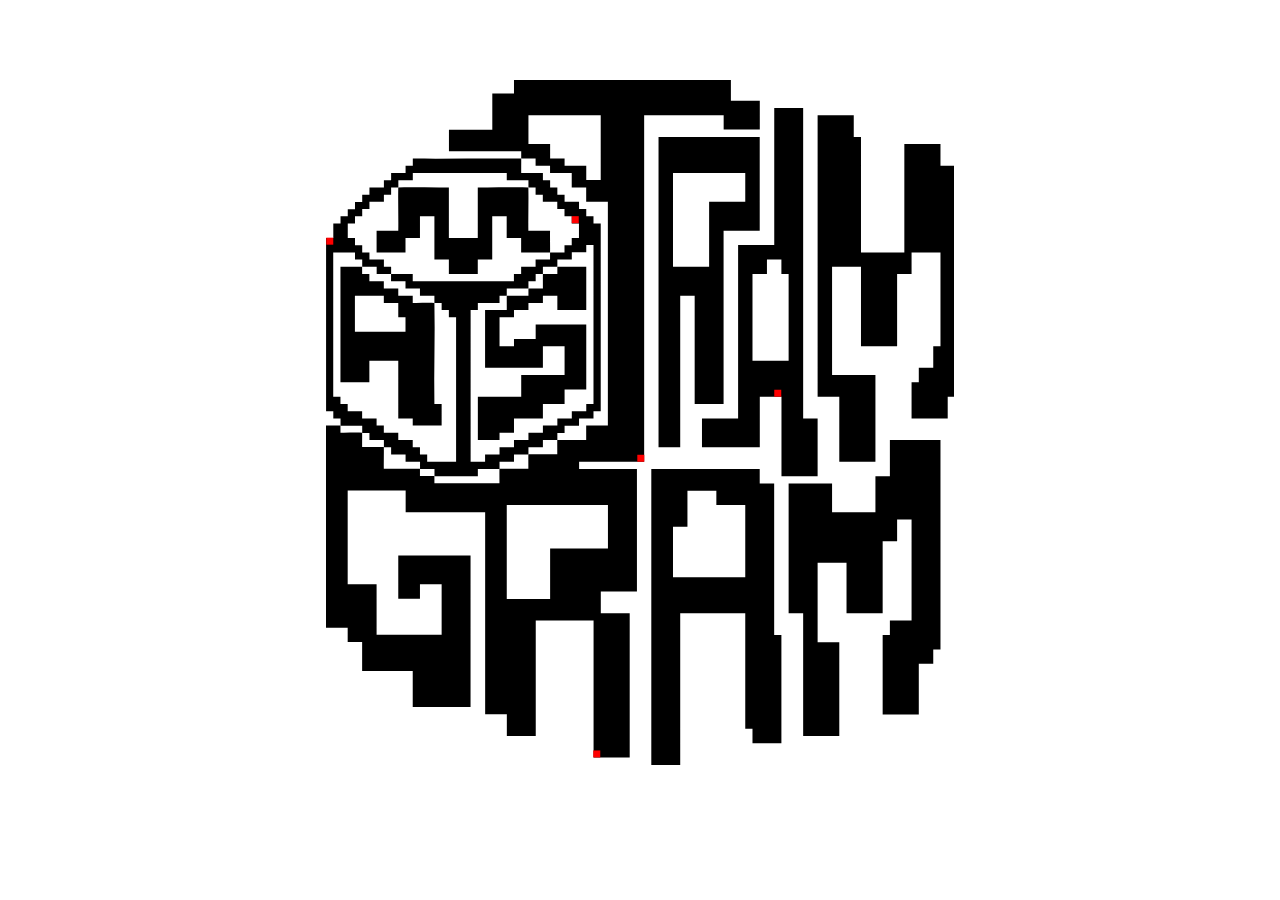
<file: index.html>
<!DOCTYPE html>

<html>
<head>
    <link href="style.css" rel="stylesheet" />
    <meta name="viewport" content="width=device-width, initial-scale=1.0">
</head>

<div class="container">
    <div class="center">
    <div class="buttonplace1">
        <div class="showhim"><a href="eeyora.html"></a>
            <div class="showme">
                <div class="artisttextstyle2">eeyora
            </div>
        </div>
    </div>
    </div>
    </div>

    <div class="center">
    <div class="buttonplace2">
        <div class="showhim"><a href="hey!music.html"></a>
            <div class="showme">
                <div class="artisttextstyle1">Hey! Music
            </div>
        </div>
    </div>
    </div>
    </div>

    <div class="center">
    <div class="buttonplace3">
        <div class="showhim"><a href="eteipapula.html"></a>
            <div class="showme">
                <div class="artisttextstyle3">eteipapula
            </div>
        </div>
    </div>
    </div>
    </div>

    <div class="center">
    <div class="buttonplace4">
        <div class="showhim"><a href="ABAOAQU.html"></a>
            <div class="showme">
                <div class="artisttextstyle4">ABAOAQU
            </div>
        </div>
    </div>
    </div>
    </div>

    <div class="center">
    <div class="buttonplace5">
        <div class="showhim"><a href="nemohe.html"></a>
            <div class="showme">
                <div class="artisttextstyle5">nemohe
            </div>
        </div>
    </div>
    </div>
    </div>

    <div class="center">
    <img class="asgsvg" src="asg svg.svg"/>
    </div>
</div>

</html>
</file>
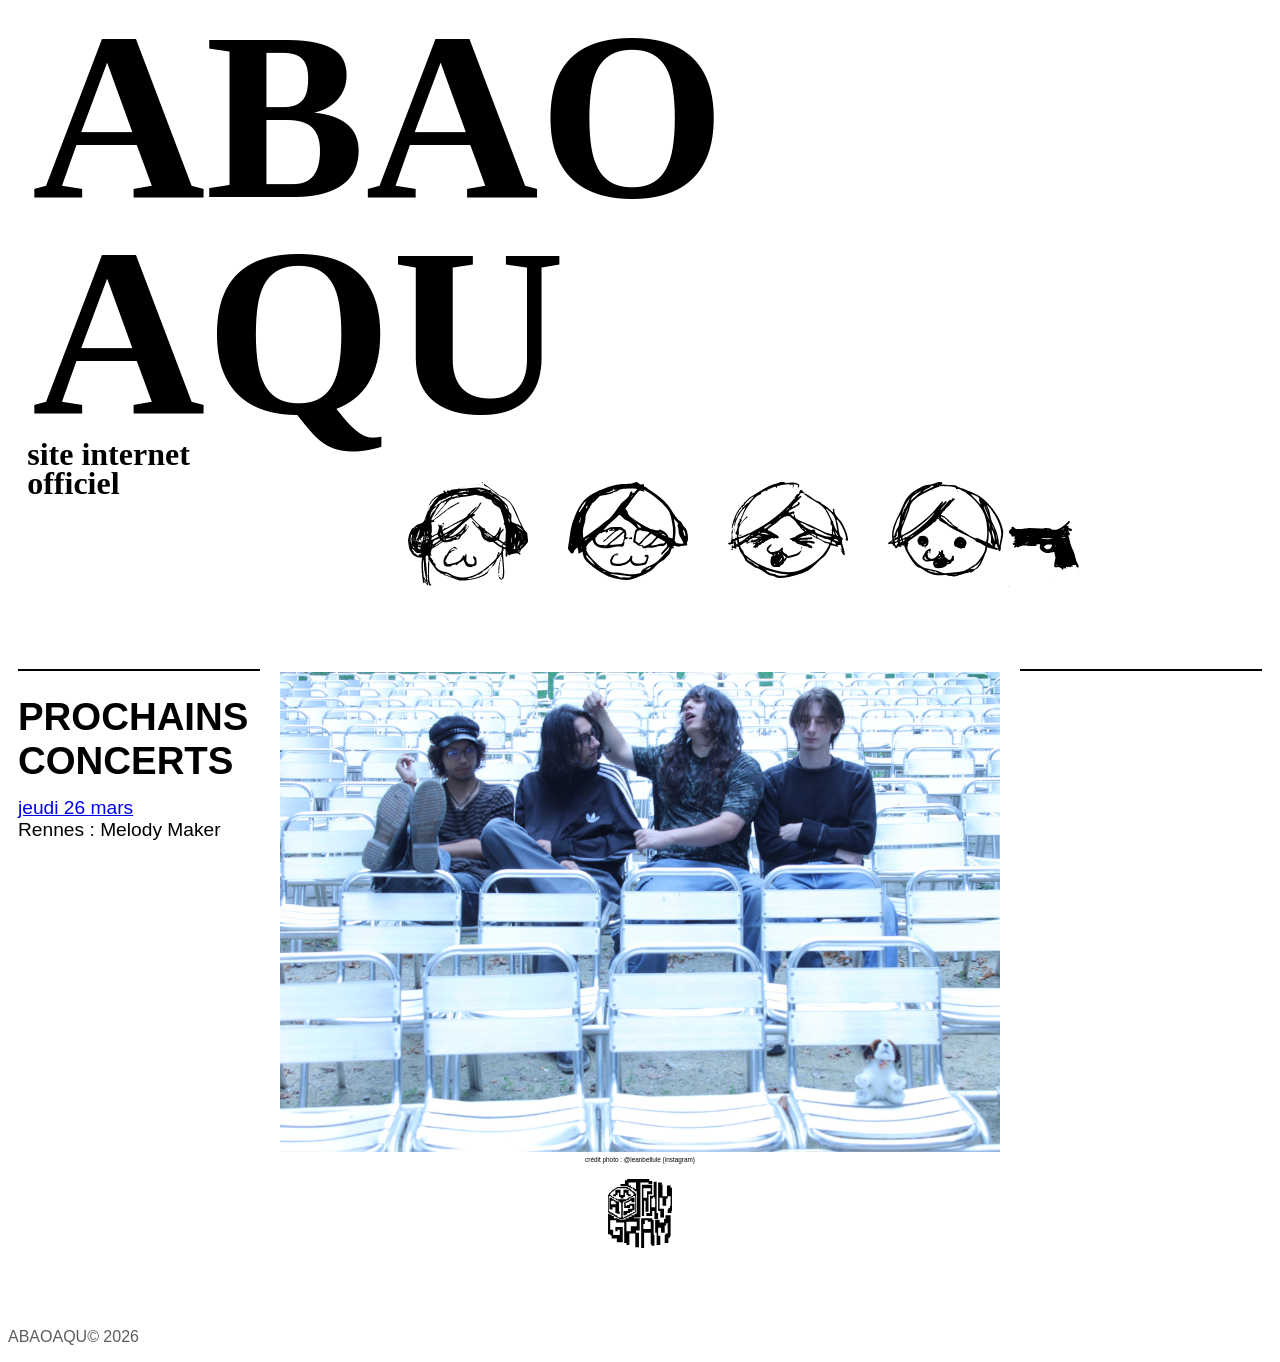
<file: ABAOAQU.html>
<!DOCTYPE html>

<html>
<head>
 <meta name="viewport" content="width=device-width, initial-scale=1.0">
 <link href="styleABAOAQU.css" rel="stylesheet" />
</head>
<body>
<div class="title">ABAO<br>
    AQU</div>

<div class="title5">site internet<br>
    officiel</div>
      <div class="space"></div>
      <div class="space"></div>
      <div class="space"></div>
      <div class="space"></div>
<div class="center">
 <picture>
    <a href="abaoaqudisco.html">
        <img class="menubutton1"src="abaoaquwebassets/Discographie.svg"></a>
    <a href="abaoaqubio.html">
        <img class="menubutton2"src="abaoaquwebassets/Bio.svg"></a>
    <a href="abaoaqucontacts.html">
        <img class="menubutton3"src="abaoaquwebassets/Contacts.svg"></a>
    <a href="abaoaqubonus.html">
        <img class="menubutton4"src="abaoaquwebassets/Bonus.svg"></a>
 </picture>
</div>
<br>
<br>
<div class="row">
  <div class="column">
    <div class="hl2"></div>
    <p style="margin-top: 10%; text-align: left; font-weight: 800; font-size: 3vw;">PROCHAINS CONCERTS</p>
    <p style="margin-top: -10%; margin-bottom: 3em; text-align: left; font-weight: 500; font-size: 1.5vw;"><a href="https://www.instagram.com/p/DU_KXBMCLAo/?utm_source=ig_web_copy_link&igsh=MzRlODBiNWFlZA==" target="_blank">jeudi 26 mars</a><br>Rennes : Melody Maker</p>
  </div>
  <div class="column">
    <img class="img1"src="abaoaqu1.jpeg">
    <figcaption style="font-size: 0.4em; text-align: center;">crédit photo : @leanbellule (instagram)</figcaption>
    <div>
    <a href="index.html">
        <img class="buttonasg"src="asg svg.svg"></a>
</div>
  </div>
  <div class="column">
    <div class="hl2"></div>
    <p style="margin-top: 10%; text-align: right; font-weight: 800; font-size: 3vw;"></p>
    <p style="margin-top: -10%; margin-bottom: 3em; text-align: left; font-weight: 800; font-size: 1.5vw;"></p>
    </p>
  </div>
</div>

<br>
<br>
<br>
<footer>
  <p>ABAOAQU© 2026<br>
</footer>
</body>
</file>
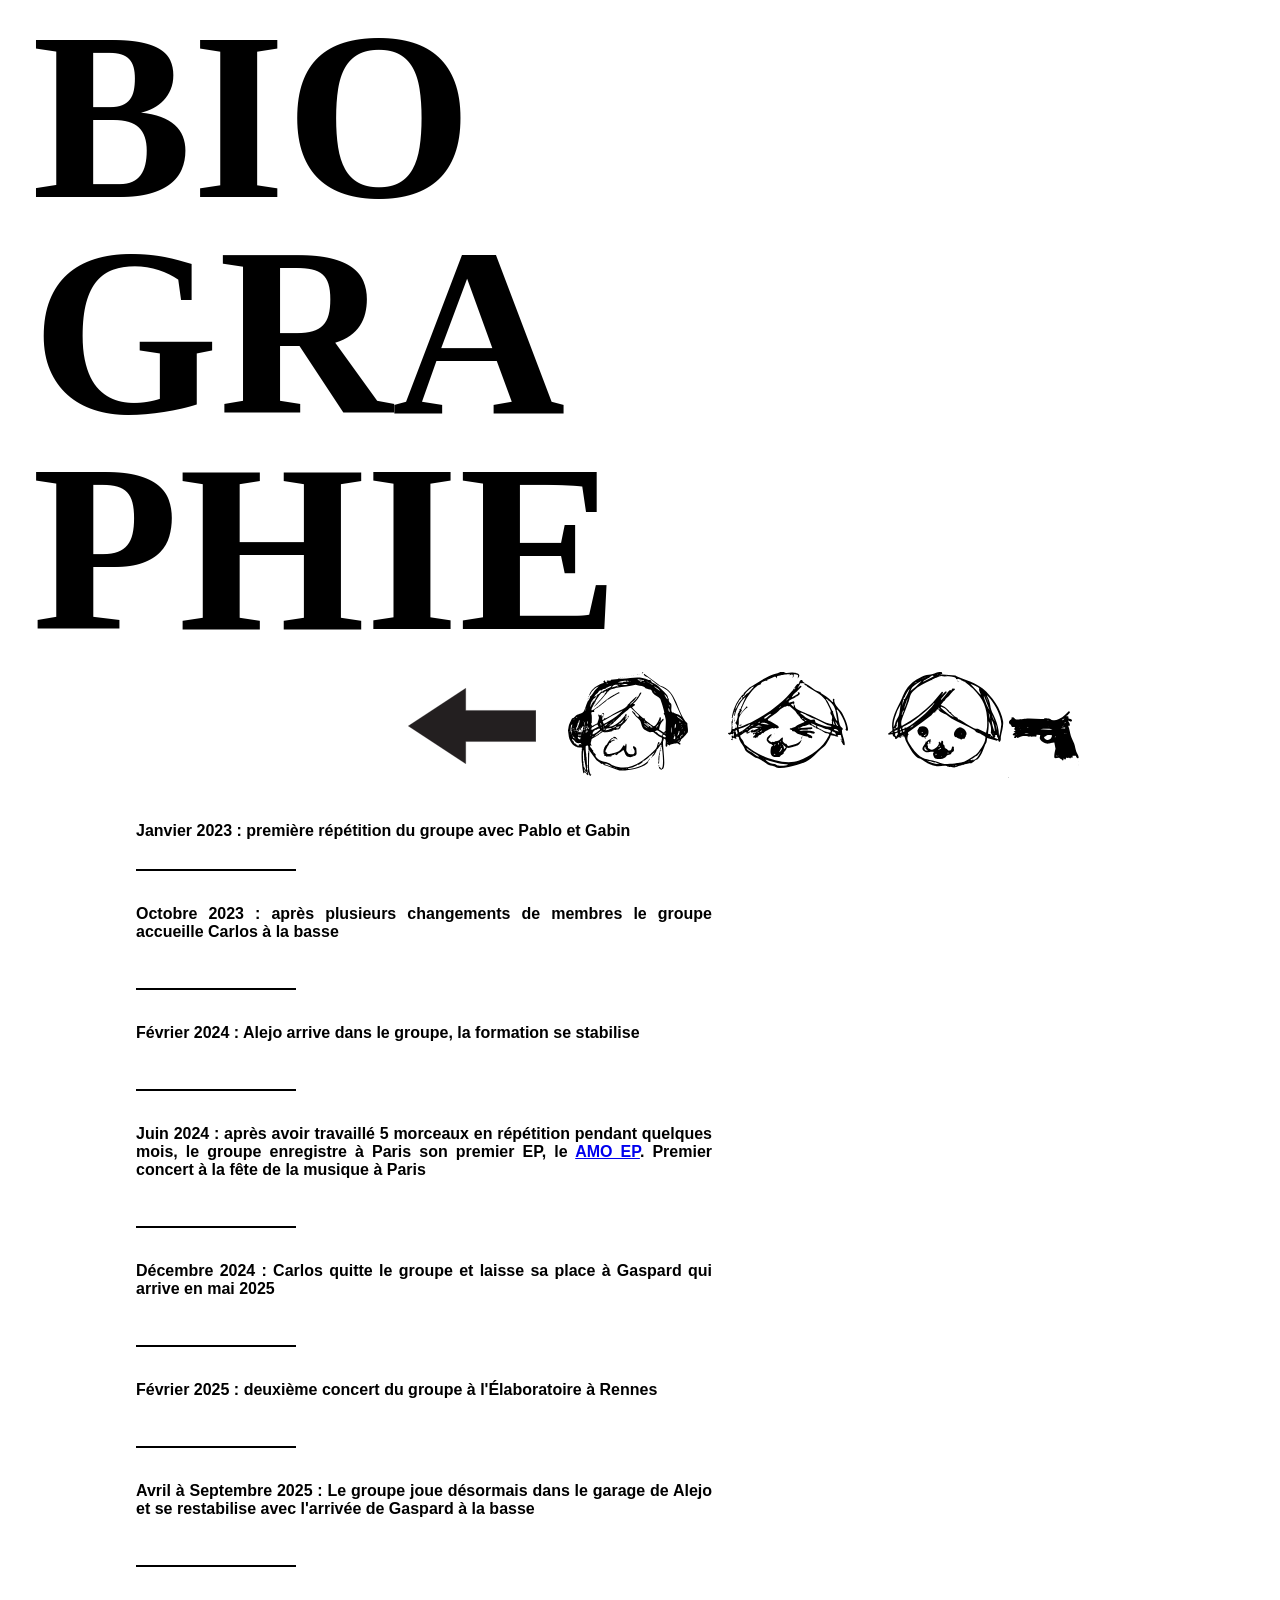
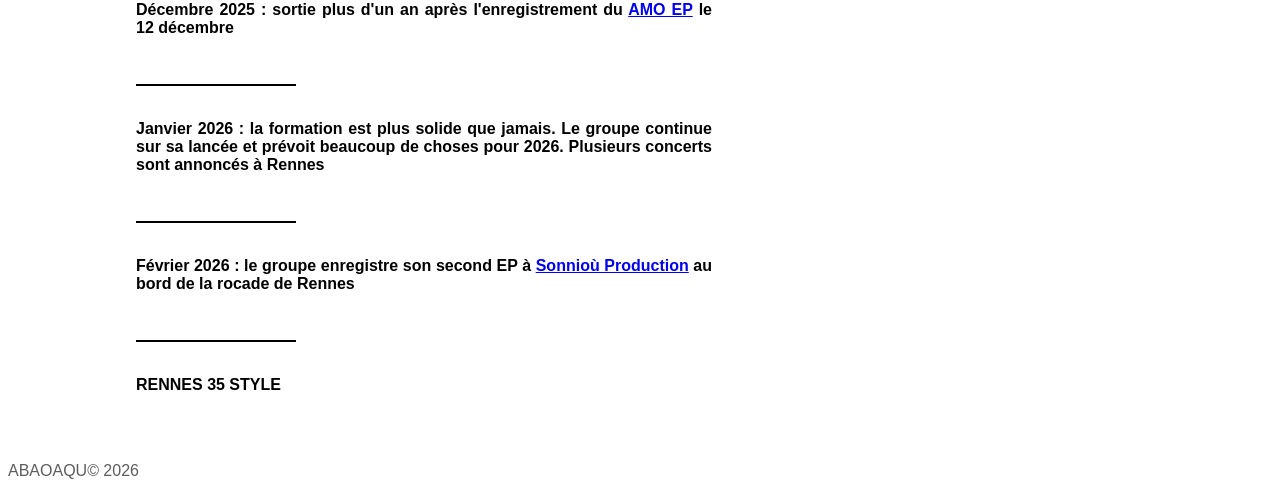
<file: abaoaqubio.html>
<!DOCTYPE html>
<head>
 <meta name="viewport" content="width=device-width, initial-scale=1.0">
 <link href="styleABAOAQU.css" rel="stylesheet" />
 <style>
    .menubutton2:hover {
        filter: invert(50%) sepia(79%) saturate(2476%) hue-rotate(20deg) brightness(118%) contrast(119%);
    }
</style>
</head>
<body>
  <div class="title">BIO<br>GRA<br>PHIE</div>
  <div class="space"></div>
  <div class="space"></div>
      <div class="space"></div>
      <div class="space"></div>
      <div class="space"></div>
      <div class="space"></div>
  <a href="ABAOAQU.html">
    <img class="backbutton" src="arrow.svg">
  </a>
  <picture>
  <a href="abaoaqudisco.html">
      <img class="menubutton2"src="abaoaquwebassets/Discographie.svg"></a>
  <a href="abaoaqucontacts.html">
      <img class="menubutton3"src="abaoaquwebassets/Contacts.svg"></a>
  <a href="abaoaqubonus.html">
      <img class="menubutton4"src="abaoaquwebassets/Bonus.svg"></a>
  </picture>
    <br>
    <p class="biotext1">
    <br>
    <br>
    Janvier 2023 : première répétition du groupe avec Pablo et Gabin
    <br>
    <div class="hl"></div>
    <br>
    <p class="biotext1">
    Octobre 2023 : après plusieurs changements de membres le groupe accueille Carlos à la basse</p>
    <br>
    <div class="hl"></div>
    <br>
    <p class="biotext1">  
    Février 2024 : Alejo arrive dans le groupe, la formation se stabilise</p>
    <br>
    <div class="hl"></div>    
    <br>
    <p class="biotext1">
    Juin 2024 : après avoir travaillé 5 morceaux en répétition pendant quelques mois, le groupe enregistre à Paris son premier EP, le <a href="abaoaqudisco.html">AMO EP</a>. Premier concert à la fête de la musique à Paris</p>
    <br>
    <div class="hl"></div>    
    <br>
    <p class="biotext1">
    Décembre 2024 : Carlos quitte le groupe et laisse sa place à Gaspard qui arrive en mai 2025</p>
    <br>
    <div class="hl"></div>    
    <br>
    <p class="biotext1">
    Février 2025 : deuxième concert du groupe à l'Élaboratoire à Rennes</p>
    <br>
    <div class="hl"></div>    
    <br>
    <p class="biotext1">
    Avril à Septembre 2025 : Le groupe joue désormais dans le garage de Alejo et se restabilise avec l'arrivée de Gaspard à la basse</p>
    <br>
    <div class="hl"></div>    
    <br>
    <p class="biotext1">
    Décembre 2025 : sortie plus d'un an après l'enregistrement du <a href="abaoaqudisco.html">AMO EP</a> le 12 décembre</p>
    <br>
    <div class="hl"></div>    
    <br>
    <p class="biotext1">
    Janvier 2026 : la formation est plus solide que jamais. Le groupe continue sur sa lancée et prévoit beaucoup de choses pour 2026. Plusieurs concerts sont annoncés à Rennes</p>
    <br>
    <div class="hl"></div>    
    <br>
    <p class="biotext1">
    Février 2026 : le groupe enregistre son second EP à <a href="https://soniou.fr/en/" target="_blank">Sonnioù Production</a> au bord de la rocade de Rennes</p>
    <br>
    <div class="hl"></div>    
    <br>
  <p class="biotext1">RENNES 35 STYLE</p>

<br>
<br>
<footer>
  <p>ABAOAQU© 2026<br>
</footer>

  </body>
</file>
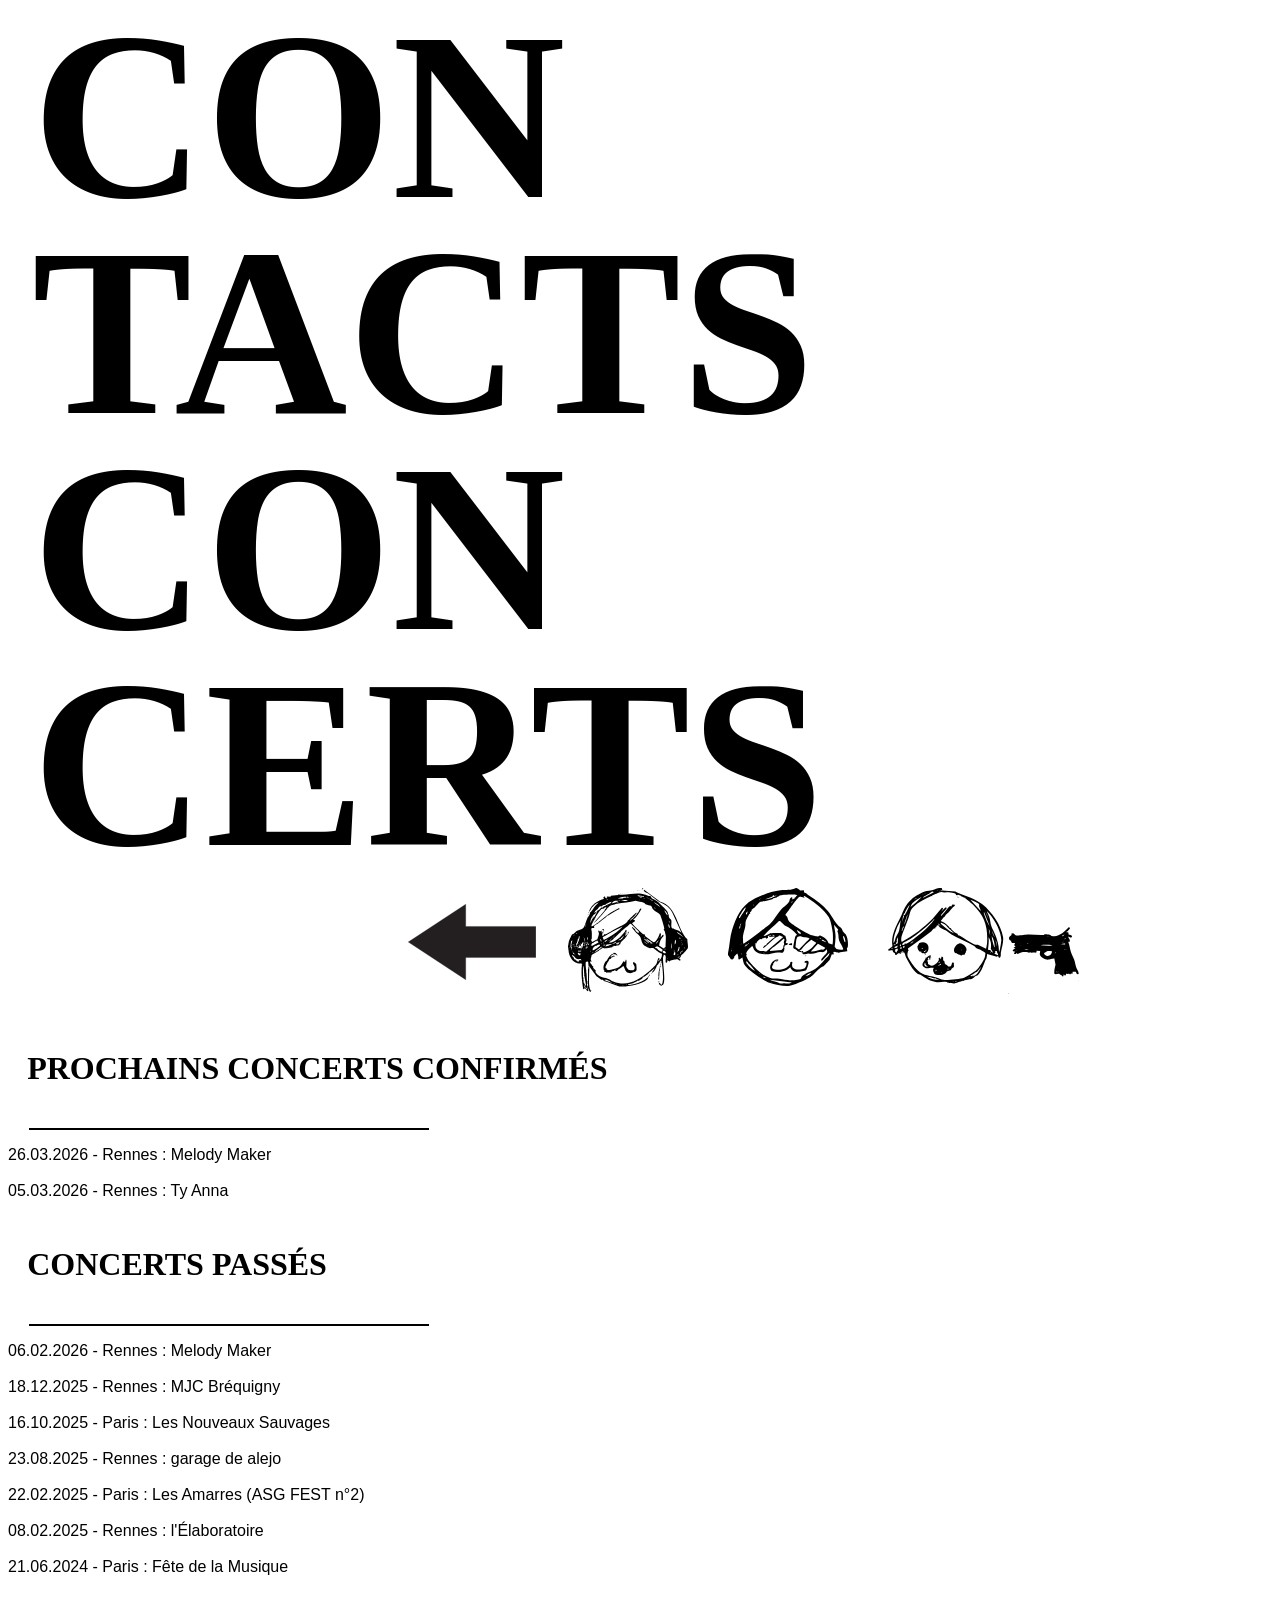
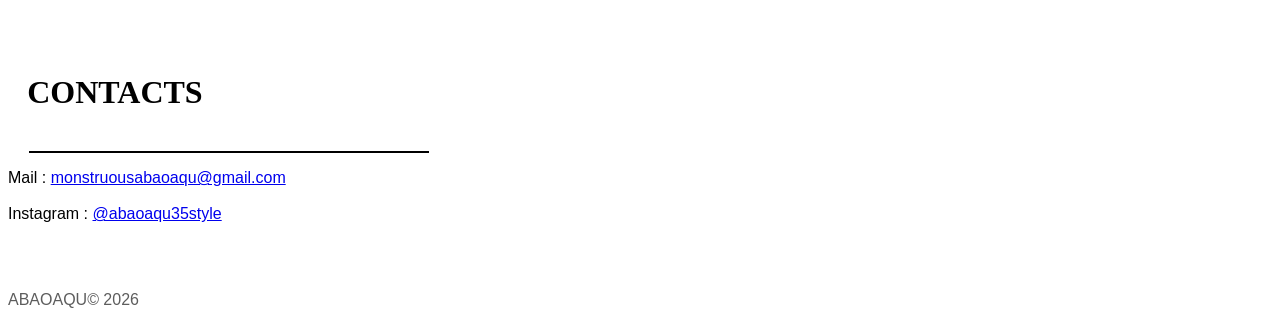
<file: abaoaqucontacts.html>
<!DOCTYPE html>
<head>
 <meta name="viewport" content="width=device-width, initial-scale=1.0">
 <link href="styleABAOAQU.css" rel="stylesheet" />
 <style>
    .menubutton2:hover {
    filter: invert(50%) sepia(79%) saturate(2476%) hue-rotate(20deg) brightness(118%) contrast(119%);
    }
    .menubutton3:hover {
    filter: invert(50%) sepia(79%) saturate(2476%) hue-rotate(170deg) brightness(118%) contrast(119%);
    }

    .hl {
    width: 25em;
    height: 15px;
    margin-left: 1.3em;
    border-bottom: 2px solid black;
    position: relative;
    }
  @media screen and (max-width: 600px) {
    .title {
        font-size: rem;
    }
    .hl {
    width: 15em;
    height: 15px;
    margin-left: 0.4em;
    border-bottom: 2px solid black;
    position: relative;
    }
  }
 </style>
</head>
<body>
  <div class="title">CON<br>TACTS<br>CON<br>CERTS</div>
  <div class="space"></div>
  <div class="space"></div>
      <div class="space"></div>
      <div class="space"></div>
      <div class="space"></div>
      <div class="space"></div>
  <a href="ABAOAQU.html">
    <img class="backbutton" src="arrow.svg">
  </a>
  <picture>
  <a href="abaoaqudisco.html">
      <img class="menubutton2"src="abaoaquwebassets/Discographie.svg"></a>
  <a href="abaoaqubio.html">
      <img class="menubutton3"src="abaoaquwebassets/Bio.svg"></a>
  <a href="abaoaqubonus.html">
      <img class="menubutton4"src="abaoaquwebassets/Bonus.svg"></a>
  </picture>
  <br>
  <br>
  <br>
  <p class="title2">PROCHAINS CONCERTS CONFIRMÉS</p>
  <div class="hl"></div>
  <p>
    26.03.2026 - Rennes : Melody Maker<br><br>
    05.03.2026 - Rennes : Ty Anna<br><br>
  </p>
  <p class="title2">CONCERTS PASSÉS</p>
    <div class="hl"></div>
  <p>
    06.02.2026 - Rennes : Melody Maker<br><br>
    18.12.2025 - Rennes : MJC Bréquigny<br><br>
    16.10.2025 - Paris : Les Nouveaux Sauvages<br><br>
    23.08.2025 - Rennes : garage de alejo<br><br>
    22.02.2025 - Paris : Les Amarres (ASG FEST n°2)<br><br>
    08.02.2025 - Rennes : l'Élaboratoire<br><br>
    21.06.2024 - Paris : Fête de la Musique<br><br>
  </p>
  <br>
  <br>
  <p class="title2">CONTACTS</p>
    <div class="hl"></div>
  <p>
    Mail : <a href="mailto:monstruousabaoaqu@gmail.com">monstruousabaoaqu@gmail.com</a><br><br>
    Instagram : <a href="https://www.instagram.com/abaoaqu35style/" target="_blank">@abaoaqu35style</a>
  </p>

<br>
<br>
<footer>
  <p>ABAOAQU© 2026<br>
</footer>

</body>
</file>
<file: style.css>
html {
  zoom: 160%;
}

body {
  background-color: white;
}

a:link, a:visited
.a {
   border: 5px blue;
   background-color: red;
   height: 0.25em;
   width: 0.25em;
   max-width: 0.25em;
   cursor: pointer;
   animation-name: button1;
   animation-duration: 300ms;
   animation-iteration-count: infinite;
   display: block;
}

@keyframes button1 {
  0%   {background-color: red;}
  25%  {background-color: yellow;}
  50%  {background-color: green;}
  75%  {background-color: red;}
  100% {background-color: blue;}
}

.container {
  display: flex;
  justify-content: center;
  align-items: center;
  height: 32em;
}

.asgsvg {
  user-select: none;
  pointer-events: none;
  -moz-user-select: none;
  -webkit-user-drag: none;
  -webkit-user-select: none;
  -webkit-touch-callout: none;
  -khtml-user-select: none;
  -ms-user-select: none;
  display: block;
  margin: auto;
  z-index: 1;
  width: 24.5em;
}

.center {
  justify-content: center;
  align-items: center;
  display: block;
}

.showme {
  display: none;
  position: absolute;
}

.showhim:hover .showme {
  display: block;
}

.artisttextstyle1 {
  background-color: yellow;
  font-family: Arial, Helvetica, sans-serif;
  width: 5em;
  border: 0.2em solid rgb(255, 136, 0);
  padding: 0.1em;
  margin: 0.1em;
  font-size: 3em;
  z-index: 3;
  color: rgb(255, 136, 0);
}

.artisttextstyle2 {
  background-color: rgb(181, 255, 117);
  font-family: Arial, Helvetica, sans-serif;
  width: 3.1em;
  border: 0.2em solid rgb(0, 204, 255);
  padding: 0.1em;
  margin: 0.1em;
  font-size: 3em;
  color: rgb(0, 204, 255);
  z-index: 4;
}

.artisttextstyle3 {
  background-color: rgb(91, 66, 255);
  font-family: Arial, Helvetica, sans-serif;
  width: 4.6em;
  border: 0.2em solid rgb(255, 143, 45);
  padding: 0.1em;
  margin: 0.1em;
  font-size: 3em;
  z-index: 3;
  color: rgb(255, 143, 45);
}

.artisttextstyle4 {
  background-color: rgb(255, 255, 255);
  font-family: HelveticaNeue;
  src: "HelveticaNeue.ttc";
  width: 5.1em;
  border: 0.2em solid rgb(0, 0, 0);
  padding: 0.1em;
  margin: 0.1em;
  font-weight: 800;
  font-size: 3em;
  z-index: 3;
  color: rgb(0, 0, 0);
}

.artisttextstyle5 {
  background-color: rgb(255, 141, 230);
  font-family: HelveticaNeue;
  src: "HelveticaNeue.ttc";
  width: 3.7em;
  border: 0.2em solid rgb(255, 255, 255);
  padding: 0.1em;
  margin: 0.1em;
  font-size: 3em;
  z-index: 3;
  color: rgb(255, 255, 255);
}

.buttonplace1 {
  display: block;
  position: absolute;
  z-index: 2;
  transform: translate(0.01em, -7.2em);
}

.buttonplace2 {
  position: absolute;
  z-index: 2;
  transform: translate(9.6em, -8.04em);
}

.buttonplace3 {
  position: absolute;
  z-index: 2;
  transform: translate(17.51em, -1.26em);
}

.buttonplace4 {
  display: block;
  position: absolute;
  z-index: 2;
  transform: translate(12.16em, 1.28em);
}

.buttonplace5 {
  display: block;
  position: absolute;
  z-index: 2;
  transform: translate(10.44em, 12.83em);
}

@media screen and (max-width: 600px) {
    html{
      zoom: 85%;
    }
    .container {
      display: flex;
      justify-content: center;
      align-items: center;
      height: 50em;
    }
    .asgsvg{
       width: 24em;
       background-position: center;
    }
    .a{
       width: 0.25em;
       background-position: center;
    }
    .buttonplace1 {
      display: block;
      position: absolute;
      z-index: 2;
      transform: translate(0em, -7.04em);
    }

    .buttonplace2 {
      position: absolute;
      z-index: 2;
      transform: translate(9.401em, -7.851em);
    }

    .buttonplace3 {
      position: absolute;
      z-index: 2;
      transform: translate(18.81em, -1.23em);
    }

    .buttonplace4 {
      display: block;
      position: absolute;
      z-index: 2;
      transform: translate(12.71em, 0.69em);
    }

    .buttonplace5 {
      display: block;
      position: absolute;
      z-index: 2;
      transform: translate(10.23em, 12.55em);
    }
    .artisttextstyle1 {
      background-color: yellow;
      font-family: Arial, Helvetica, sans-serif;
      width: 5em;
      border: 0.2em solid rgb(255, 136, 0);
      padding: 0.1em;
      margin: 0.1em;
      font-size: 2em;
      z-index: 3;
      color: rgb(255, 136, 0);
    }

    .artisttextstyle2 {
      background-color: rgb(181, 255, 117);
      font-family: Arial, Helvetica, sans-serif;
      width: 3.1em;
      border: 0.2em solid rgb(0, 204, 255);
      padding: 0.1em;
      margin: 0.1em;
      font-size: 2em;
      color: rgb(0, 204, 255);
      z-index: 4;
    }

    .artisttextstyle3 {
      background-color: rgb(91, 66, 255);
      font-family: Arial, Helvetica, sans-serif;
      width: 4.6em;
      border: 0.2em solid rgb(255, 143, 45);
      padding: 0.1em;
      margin: 0.1em;
      font-size: 1.2em;
      z-index: 3;
      color: rgb(255, 143, 45);
    }

    .artisttextstyle4 {
      background-color: rgb(255, 255, 255);
      font-family: HelveticaNeue;
      src: "HelveticaNeue.ttc";
      width: 5.1em;
      border: 0.2em solid rgb(0, 0, 0);
      padding: 0.1em;
      margin: 0.1em;
      font-weight: 800;
      font-size: 2em;
      z-index: 3;
      color: rgb(0, 0, 0);
    }

    .artisttextstyle5 {
      background-color: rgb(255, 141, 230);
      font-family: HelveticaNeue;
      src: "HelveticaNeue.ttc";
      width: 3.7em;
      border: 0.2em solid rgb(255, 255, 255);
      padding: 0.1em;
      margin: 0.1em;
      font-size: 3em;
      z-index: 3;
      color: rgb(255, 255, 255);
    }
}
</file>
<file: styleABAOAQU.css>
body {
    font-family: Arial, Helvetica, sans-serif;
    background: white;
}

footer {
  color: rgb(93, 93, 93);
}

.space {
  position: relative;
  width: 1em;
  height: 1em;
}

.buttonasg {
  margin: auto;
  display: block;
  justify-content: center;
  position: relative;
  margin-top: 1em;
  max-width: 4em;
}

.buttonasg:hover {
  filter: invert(50%) sepia(0%) saturate(2476%) hue-rotate(20deg) brightness(118%) contrast(119%);
}

.title {
    position: relative;
    font-family: HelveticaNeue;
    src: "HelveticaNeue.ttc";
    font-size: 15rem;
    font-weight: 800;
    margin-left: 0.1em;
    line-height: 0.9;
}

.title2 {
    position: relative;
    font-family: HelveticaNeue;
    src: "HelveticaNeue.ttc";
    font-size: 2em;
    font-weight: 800;
    margin-left: 0.6em;
    line-height: 0.9;
}

.title3 {
    font-family: HelveticaNeue;
    src: "HelveticaNeue.ttc";
    font-size: 20vw;
    font-weight: 800;
    margin-left: 40px;
    line-height: 0.9;
}

.title4 {
    position: relative;
    font-family: HelveticaNeue;
    src: "HelveticaNeue.ttc";
    font-size: 5em;
    font-weight: 800;
    line-height: 1;
    margin-top: 0em;
}

.title5 {
    position: relative;
    font-family: HelveticaNeue;
    src: "HelveticaNeue.ttc";
    font-size: 2em;
    font-weight: 800;
    margin-left: 0.6em;
    line-height: 0.9;
}

.img1 {
    max-width: 45em;
    margin-top: 4em;
}

.center {
  display: block;
  margin-left: auto;
  margin-right: auto;
}

.backbutton {
    position: absolute;
    float: left;
    display: block;
    max-width: 8em;
    margin-top: -4em;
    margin-left: 25em;
}

.backbutton:hover {
    filter: invert(50%) sepia(0%) saturate(2476%) hue-rotate(20deg) brightness(118%) contrast(119%);
}

.menubutton1 {
    position: absolute;
    float: left;
    display: block;
    width: 7.5em;
    margin-left: 25em;
    margin-top: -5em;
}

.menubutton1:hover {
    filter: invert(50%) sepia(79%) saturate(2476%) hue-rotate(20deg) brightness(118%) contrast(119%);
}

.menubutton2 {
    position: relative;
    float: left;
    display: block;
    width: 7.5em;
    margin-top: -5em;
    margin-left: 35em;
}

.menubutton2:hover {
    filter: invert(50%) sepia(79%) saturate(2476%) hue-rotate(170deg) brightness(118%) contrast(119%);
}

.menubutton3 {
    position: absolute;
    float: left;
    display: block;
    width: 7.5em;
    margin-top: -5em;
    margin-left: 45em;
}

.menubutton3:hover {
    filter: invert(50%) sepia(79%) saturate(2476%) hue-rotate(110deg) brightness(118%) contrast(119%);
}

.menubutton4 {
    position: absolute;
    float: left;
    display: block;
    width: 12em;
    margin-top: -5em;
    margin-left: 55em;
}

.menubutton4:hover {
    filter: invert(34%) sepia(81%) saturate(6777%) hue-rotate(1deg) brightness(100%) contrast(104%);
}

.albumcover {
    position: relative;
    margin-top: 2em;
    width: 35em;
}

.albumtext1 { 
    font-size: 1em;
    font-weight: 800;
    position: relative; 
    margin-top: -75px;
}

.albumtext2 { 
    font-size: 0.8em;
    font-weight: 800;
    position: relative; 
}

.albumtext3 { 
    font-size: 0.7em;
    font-weight: 800;
    position: relative; 
}

.tracksappearance {
    position: relative;
    font-size: 2.5vw;
    font-weight: 800;
}

.tracksappearance:hover {
    color: red;
}

.linkappearance {
    position: relative;
    font-size: 30px;
    font-weight: 800;
}

.linkappearance2 {
    position: relative;
    font-size: 3em;
    font-weight: 800;
    margin-left: 0.7em;
}

.linkappearance:hover {
    color: red;
}

.tracks:hover .showme{
    position: relative;
}

.showme {
  display: none;
  position: absolute;
}

.showhim:hover .showme {
  display: block;
}

* {
  box-sizing: border-box;
}

.row {
  display: flex;
}

.column {
  flex: 50%;
  padding: 10px;
}

.biotext1 {
  font-weight: 600;
  position: relative;
  text-align: justify;
  margin-left: 8em;
  margin-right: 35em;
  font-size: 1em;
}

.biotext2 {
  font-weight: 600;
  position: relative;
  text-align: left;
  margin-left: 0.7em;
  margin-right: 0.7em;
  font-size: 3em;
}

.hl {
  width: 10em;
  height: 15px;
  margin-left: 8em;
  border-bottom: 2px solid black;
  position: relative;
}

.hl2 {
  justify-content: center;
  display: block;
  margin: auto;
  margin-top: 20%;
  width: 100%;
  height: 15px;
  border-bottom: 2px solid black;
  position: relative;
}

@media screen and (max-width: 600px) {
  footer {
    font-size: 0.6em;
    color: rgb(93, 93, 93);
  }

  .buttonasg {
    margin: auto;
    display: block;
    justify-content: center;
    position: relative;
    margin-top: 1em;
    max-width: 2em;
  }

  .space {
    position: relative;
    width: 0em;
    height: 0em;
  }
  .title {
    font-size: 7rem;
  }
  .title2 {
    font-size: 1.2rem;
    margin-left: 0.25em;
  }
  
  .title4 {
    position: relative;
    font-size: 2em;
    margin-top: 0em;
  }

  .title5 {
    position: relative;
    font-family: HelveticaNeue;
    src: "HelveticaNeue.ttc";
    font-size: 1.5em;
    font-weight: 800;
    margin-left: 0.3em;
    line-height: 0.9;
  }

  .linkappearance2 {
    position: relative;
    font-size: 1em;
    font-weight: 800;
    margin-left: 0.7em;
  }

  .img1 {
    max-width: 10em;
    margin-top: 1em;
  }
  
  .backbutton {
    max-width: 3em;
    margin-top: 0.9em;
    margin-left: 4.4em;
  }

  .menubutton1 {
    position: absolute;
    float: left;
    display: block;
    max-width: 3em;
    margin-left: 5em;
    margin-top: 0.5em;
  }

  .menubutton1:hover {
    filter: invert(50%) sepia(79%) saturate(2476%) hue-rotate(20deg) brightness(118%) contrast(119%);
  }

  .menubutton2 {
    position: absolute;
    float: left;
    display: block;
    max-width: 3em;
    margin-left: 9em;
    margin-top: 0.5em;
  }

  .menubutton2:hover {
    filter: invert(50%) sepia(79%) saturate(2476%) hue-rotate(170deg) brightness(118%) contrast(119%);
  }

  .menubutton3 {
    position: absolute;
    float: left;
    display: block;
    width: 3em;
    margin-left: 13em;
    margin-top: 0.5em;
  }

  .menubutton3:hover {
    filter: invert(50%) sepia(79%) saturate(2476%) hue-rotate(110deg) brightness(118%) contrast(119%);
  }

  .menubutton4 {
    position: absolute;
    float: left;
    display: block;
    width: 5em;
    margin-top: 0.5em;
    margin-left: 17em;
  }

  .menubutton4:hover {
    filter: invert(34%) sepia(81%) saturate(6777%) hue-rotate(1deg) brightness(100%) contrast(104%);
  }

  .tracksappearance {
    position: relative;
    font-size: 3vw;
    font-weight: 800;
  }

  .albumcover {
    position: relative;
    margin-top: 2.5em;
    width: 12em;
  }
  
  .albumtext1 { 
    position: relative;
    font-size: 1em;
    font-weight: 800;
    margin-top: -2em;
  }

  .albumtext2 { 
    font-size: 0.8em;
    font-weight: 800;
    position: relative; 
  }

  .albumtext3 { 
    font-size: 0.7em;
    font-weight: 800;
    position: relative; 
  }

  .biotext1 {
    font-weight: 600;
    position: relative;
    text-align: justify;
    margin-left: 0.7em;
    margin-right: 0.7em;
    font-size: 1em;
  } 

  .biotext2 {
  font-weight: 600;
  position: relative;
  text-align: left;
  margin-left: 0.7em;
  margin-right: 0.7em;
  font-size: 1em;
  }

  .hl2 {
    justify-content: center;
    display: block;
    margin: auto;
    margin-top: 10%;
    width: 5em;
    height: 15px;
    border-bottom: 1px solid black;
    position: relative;
  }
}
</file>
